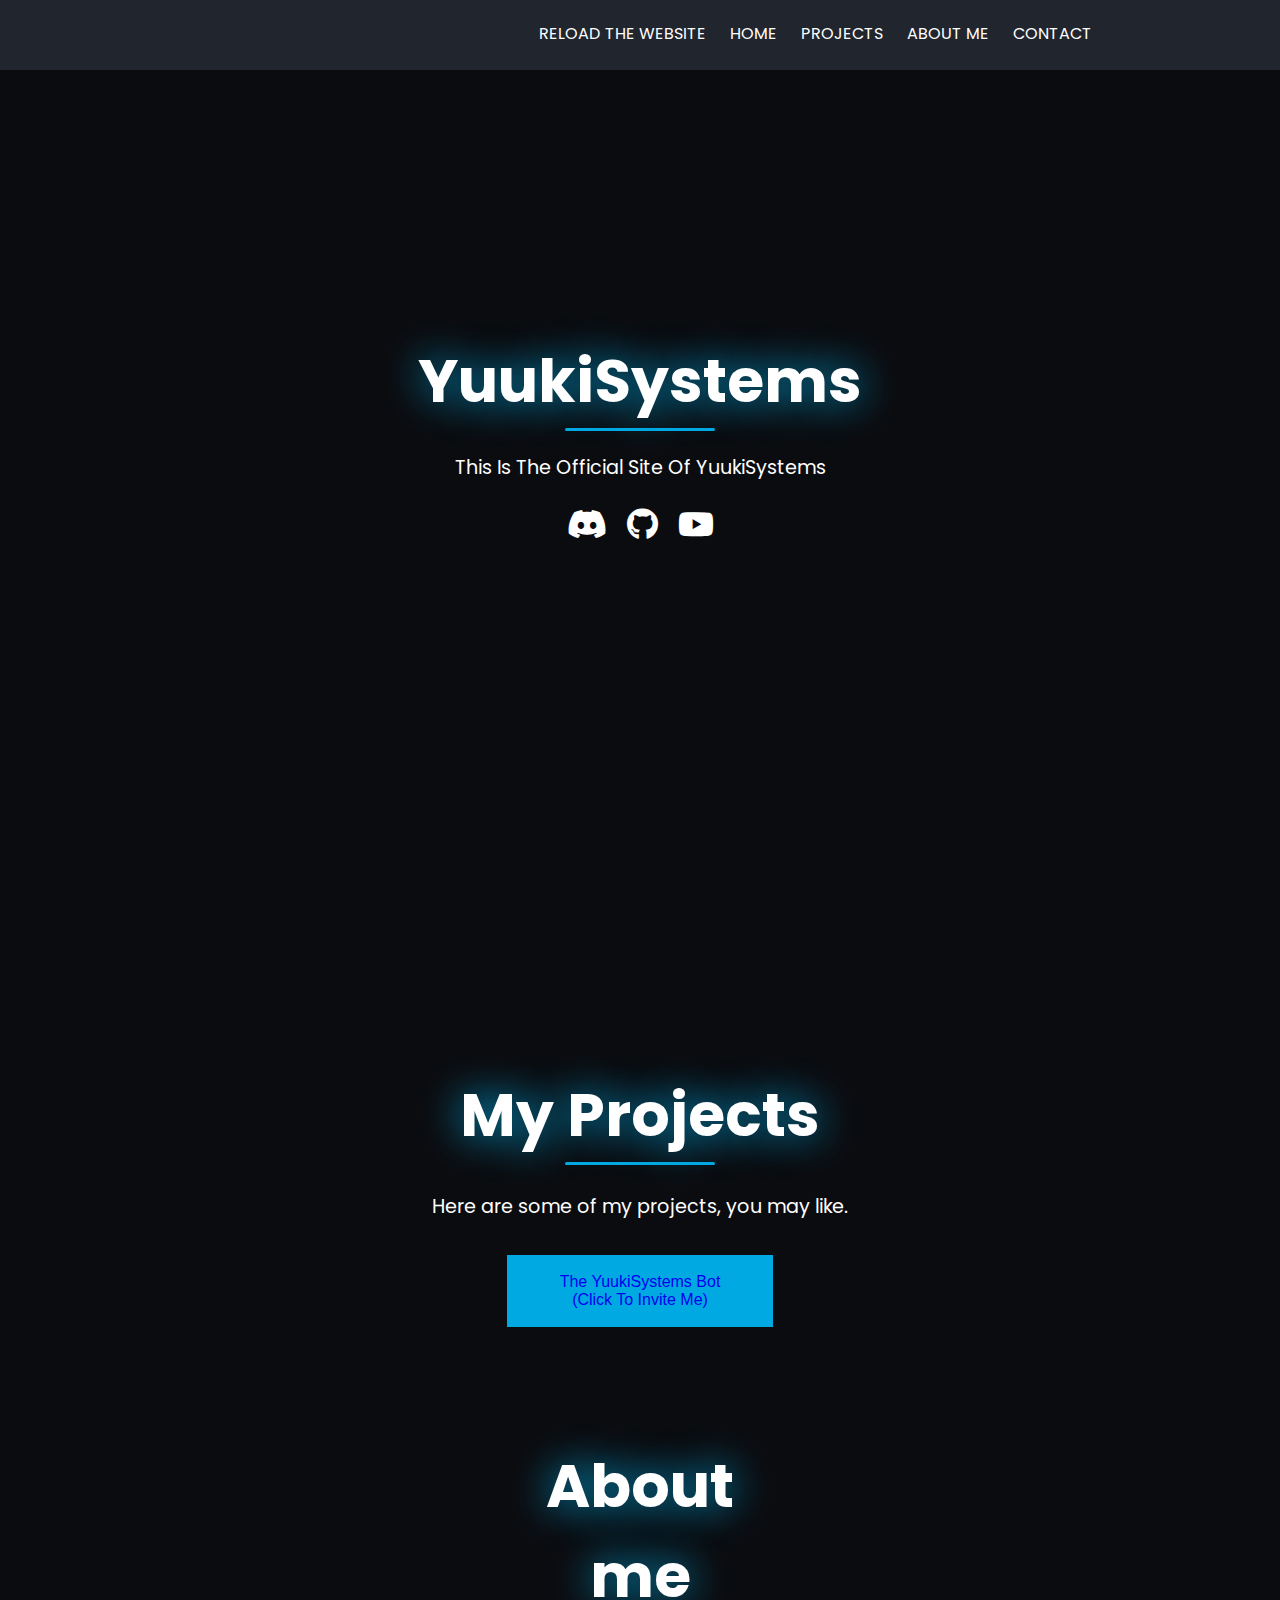
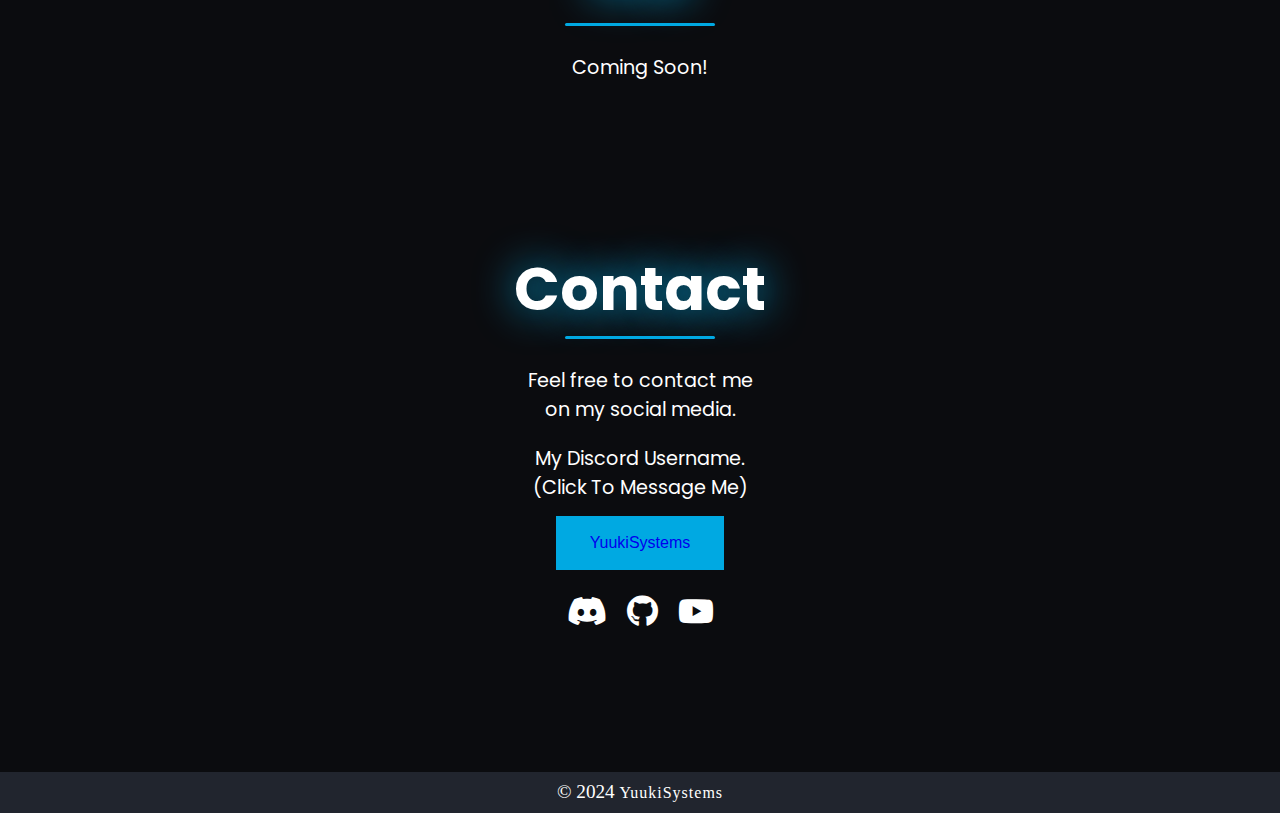
<file: Index.html>
<!DOCTYPE html>
<html>
  <head>
      <meta charset="utf-8">
      <meta name="viewport" content="width=device-width">
      <title>YuukiSystems</title>
      <link href="style.css" rel="stylesheet" type="text/css" />
      <link rel="stylesheet" href="https://use.fontawesome.com/releases/v5.13.0/css/all.css">
      <link rel="icon" href="https://cdn.discordapp.com/app-icons/690889836755812393/f8dfcd6e76f373c2ad405ee60ddf0671.png?size=256">
      <script src="https://ajax.googleapis.com/ajax/libs/jquery/3.5.1/jquery.min.js"></script>
      <script src="script.js"></script>


	  <style>
		.button {
		  border: none;
		  color: rgb(0, 0, 0);
		  padding: 16px 32px;
		  text-align: center;
		  text-decoration: none;
		  display: inline-block;
		  font-size: 16px;
		  margin: 4px 2px;
		  transition-duration: 0.4s;
		  cursor: pointer;
		}
		
		.button1 {
		  background-color: #ff0000;
		  color: #0b0c0f;
		  border: 2px solid #04AA6D;
		}
		
		.button1:hover {
		  background-color: #04AA6D;
		  color: #0b0c0f;
		}
		
		.button2 {
		  background-color: #00a9e2;
		  color: #0b0c0f;
		  border: 2px solid #00a9e2;
		}
		
		.button2:hover {
		  background-color: #0b0c0f;
		  color: #0b0c0f;
		}
		
		</style>



  </head>
    <body>
	  
        <div class="container">
	  
		<!--────────────────Header───────────────-->
	<header>
		<a class="logo" href="">
		</a>
		<nav>	
		 <ul class="nav-bar"><div class="bg"></div>
			<li><a class="nav-link" href="">Reload The Website</a></li>
			<li><a class="nav-link" href="#home">Home</a></li>
			<li><a class="nav-link" href="#projects">Projects</a></li>
			<li><a class="nav-link" href="#AboutMe">About Me</a></li>
			<li><a class="nav-link" href="#contact">Contact</a></li>
		 </ul>
			
			<div class="hamburger">
				<div class="line1"></div>
            <div class="line2"></div>
				<div class="line3"></div>
			</div>
		</nav>
	</header>
	<main>
		<!--─────────────────Home────────────────-->
	  <div id="home">
		 <div class="filter"></div>
		 <section class="intro">
		 <center><h3>YuukiSystems<hr></h3></center>
		  <p>This Is The Official Site Of YuukiSystems</p>
		  <p></p>
          <p></p>
			  
		  <!--────social media links─────-->
			 
		  <div class="social-media">
        	  <a href="https://discord.gg/AwAQd8SbVW" target="_blank"><i class='fab fa-discord'></i></a>
			  <a href="https://github.com/YuukiSystems/" target="_blank"><i class='fab fa-github'></i></a>
			  <a href="https://www.youtube.com/channel/UCzkjpw2mXJOil1jhHVOjp5Q" target="_blank"><i class="fab fa-youtube"></i></a>
		    </div>
			 
		 </section> 
	  </div>  

	  <!--───────────────Projects───────────────-->
	  <div id="projects"> 
		 <h3>My Projects<hr></h3>
		  <p>Here are some of my projects, you may like.</p>
		  <div class="work-box">
		  <div class="work">	
		<!--───────────────card───────────────-->
		<div><button class ="button button2">
		<a href="https://discord.com/api/oauth2/authorize?client_id=690889836755812393&permissions=8&scope=bot" target="_blank">The YuukiSystems Bot (Click To Invite Me)
		</a></button> <!--Link to project-->
		<div class="work-box">
		<div class="work"></div>

	<!--───────────────About Me───────────────-->
	  <div id="AboutMe"> 
		<h3>About me<hr></h3>
		 <p>Coming Soon!</p>
		 <div class="work-box">
		 <div class="work">


		 
		<!--──────────────Contact────────────────-->
	  <div id="contact">
		  <!--────social media links─────-->
		   <h3>Contact<hr></h3>
		   <p>Feel free to contact me on my social media.</p>
		   <p>My Discord Username. (Click To Message Me)</p>
		   <button class ="button button2"><a href="discord://discordapp.com/users/188555238158893056" target="_blank">YuukiSystems</a></button>
		    <div class="social-media">
				<a href="https://discord.gg/AwAQd8SbVW" target="_blank"><i class='fab fa-discord'></i></a>
				<a href="https://github.com/YuukiSystems/" target="_blank"><i class='fab fa-github'></i></a>
				<a href="https://www.youtube.com/channel/UCzkjpw2mXJOil1jhHVOjp5Q" target="_blank"><i class="fab fa-youtube"></i></a>
		    </div>
		  </div>
	</main>
	  <footer class="copyright">© 2024 
		  <a href="/Secret.html" target="_blank">YuukiSystems</a>
     </footer>
	  
  </div>
  </body>
</html>
</file>
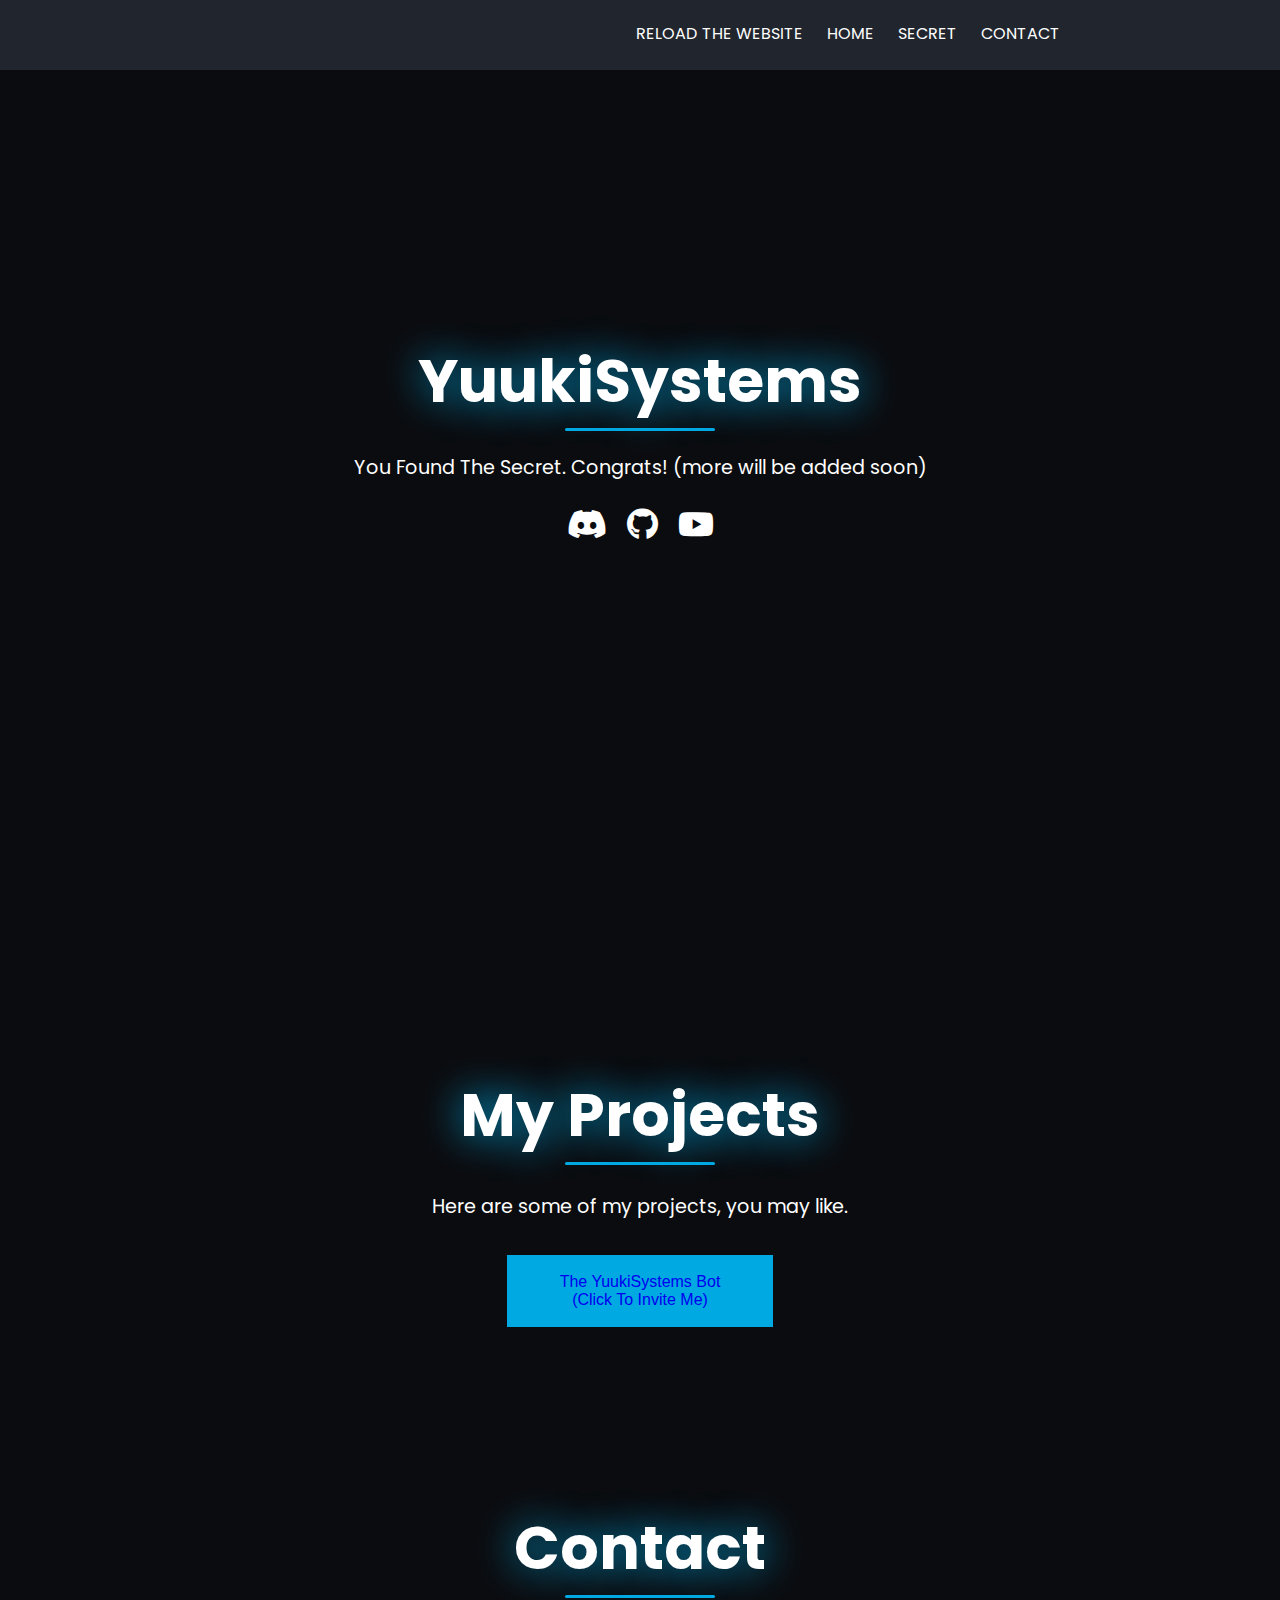
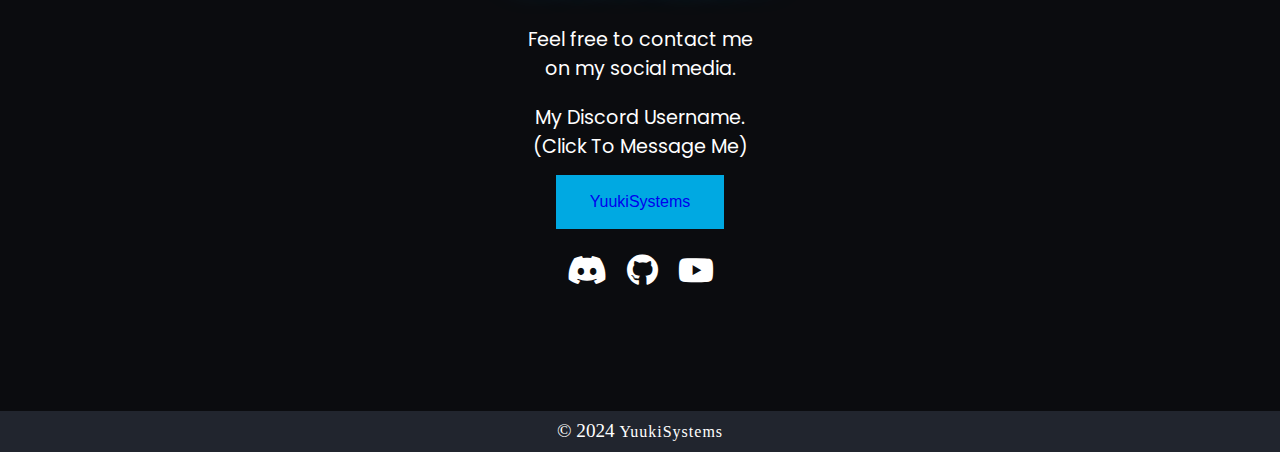
<file: Secret.html>
<!DOCTYPE html>
<html>
  <head>
      <meta charset="utf-8">
      <meta name="viewport" content="width=device-width">
      <title>YuukiSystems</title>
      <link href="style.css" rel="stylesheet" type="text/css" />
      <link rel="stylesheet" href="https://use.fontawesome.com/releases/v5.13.0/css/all.css">
      <link rel="icon" href="https://cdn.discordapp.com/app-icons/690889836755812393/f8dfcd6e76f373c2ad405ee60ddf0671.png?size=256">
      <script src="https://ajax.googleapis.com/ajax/libs/jquery/3.5.1/jquery.min.js"></script>
      <script src="script.js"></script>


	  <style>
		.button {
		  border: none;
		  color: rgb(0, 0, 0);
		  padding: 16px 32px;
		  text-align: center;
		  text-decoration: none;
		  display: inline-block;
		  font-size: 16px;
		  margin: 4px 2px;
		  transition-duration: 0.4s;
		  cursor: pointer;
		}
		
		.button1 {
		  background-color: #ff0000;
		  color: #0b0c0f;
		  border: 2px solid #04AA6D;
		}
		
		.button1:hover {
		  background-color: #04AA6D;
		  color: #0b0c0f;
		}
		
		.button2 {
		  background-color: #00a9e2;
		  color: #0b0c0f;
		  border: 2px solid #00a9e2;
		}
		
		.button2:hover {
		  background-color: #0b0c0f;
		  color: #0b0c0f;
		}
		
		</style>



  </head>
    <body>
	  
        <div class="container">
	  
		<!--────────────────Header───────────────-->
	<header>
		<a class="logo" href="">
		</a>
		<nav>	
		 <ul class="nav-bar"><div class="bg"></div>
            
			<li><a class="nav-link" href="">Reload The Website</a></li>
			<li><a class="nav-link" href="#home">Home</a></li>
			<li><a class="nav-link" href="#projects">Secret</a></li>
			<li><a class="nav-link" href="#contact">Contact</a></li>
		 </ul>
			
			<div class="hamburger">
				<div class="line1"></div>
            <div class="line2"></div>
				<div class="line3"></div>
			</div>
		</nav>
	</header>
	<main>
		<!--─────────────────Home────────────────-->
	  <div id="home">
		 <div class="filter"></div>
		 <section class="intro">
		 <center><h3>YuukiSystems<hr></h3></center>
		  <p>You Found The Secret. Congrats! (more will be added soon)</p>
			  
		  <!--────social media links─────-->
			 
		  <div class="social-media">
        	  <a href="https://discord.gg/AwAQd8SbVW" target="_blank"><i class='fab fa-discord'></i></a>
			  <a href="https://github.com/YuukiSystems/" target="_blank"><i class='fab fa-github'></i></a>
			  <a href="https://www.youtube.com/channel/UCzkjpw2mXJOil1jhHVOjp5Q" target="_blank"><i class="fab fa-youtube"></i></a>
		    </div>
			 
		 </section> 
	  </div>  

	  <!--───────────────Projects───────────────-->
	  <div id="projects"> 
		 <h3>My Projects<hr></h3>
		  <p>Here are some of my projects, you may like.</p>
		  <div class="work-box">
		  <div class="work">	
		<!--───────────────card───────────────-->
		<div><button class ="button button2">
		<a href="https://discord.com/api/oauth2/authorize?client_id=690889836755812393&permissions=8&scope=bot" target="_blank">The YuukiSystems Bot (Click To Invite Me)
		</a></button> <!--Link to project-->
		<div class="work-box">
		<div class="work"></div>




		<!--──────────────Contact────────────────-->
	  <div id="contact">
		  <!--────social media links─────-->
		   <h3>Contact<hr></h3>
		   <p>Feel free to contact me on my social media.</p>
		   <p>My Discord Username. (Click To Message Me)</p>
		   <button class ="button button2"><a href="discord://discordapp.com/users/188555238158893056" target="_blank">YuukiSystems</a></button>
		    <div class="social-media">
				<a href="https://discord.gg/AwAQd8SbVW" target="_blank"><i class='fab fa-discord'></i></a>
				<a href="https://github.com/YuukiSystems/" target="_blank"><i class='fab fa-github'></i></a>
				<a href="https://www.youtube.com/channel/UCzkjpw2mXJOil1jhHVOjp5Q" target="_blank"><i class="fab fa-youtube"></i></a>
		    </div>
		  </div>
	</main>
	  <footer class="copyright">© 2024 
		  <a href="/Secret.html" target="_blank">YuukiSystems</a>
     </footer>
	  
  </div>
  </body>
</html>
</file>
<file: style.css>
@import url('https://fonts.googleapis.com/css2?family=Poppins:wght@300&display=swap');

:root{
	--main-background: #0b0c0f;
	--main-fonts-color: #fff;
	--main-decor-color:#00a9e2;    --main-header-background:#21252e;
	--main-font-family: 'Poppins', sans-serif;
}

*{
	margin: 0;
	padding: 0;
	scroll-behavior: smooth;
}

main{
	padding: 0;
	width: 100%;
	height: 100%;
	background: var(--main-background);
}

/*────────────────── 
       header
──────────────────*/

header{
	margin: 0 auto;
	width: 100%;
	height: 70px;
	display: flex;
    align-items: center; 
	justify-content: space-around; 
    background: transparent;
	position: fixed;
	top: 0;
	transition: 0.3s;
	z-index: 5;
}
.nav-show{
	opacity: 0;
}

header:hover{
	opacity: 1;
	background: var(--main-header-background);
}

.logo img{
	padding-top: 5px;
	height: 50px;
	cursor: pointer;
}

.nav-bar{
	list-style:none;
	position: relative;
	display: inline-flex;
}

a.nav-link{
	margin: 2px;
	padding: 5px 10px;
	text-decoration: none;
	color: var(--main-fonts-color);
	font-family: var(--main-font-family);
	cursor: pointer;
	text-transform: uppercase;
}

.active{
	background: var(--main-decor-color);
}

.nav-link:hover {
	color: #000000;
    background: var(--main-decor-color);
}

/*──────────────────
       home
──────────────────*/

#home{ 	
	margin: auto;
	height: 100vh;
	color: var(--main-fonts-color);
	display: flex;
	flex-direction: column;
	align-items: center;
	justify-content: space-evenly;
}

#home .filter{
	background: url('https://images.unsplash.com/photo-1544099858-75feeb57f01b?ixlib=rb-1.2.1&ixid=eyJhcHBfaWQiOjEyMDd9&auto=format&fit=crop&w=1350&q=80') no-repeat;
	background-size: cover;
	background-position:center;
    position: absolute;
    top: 0px;
    bottom: 0;
    left: 0;
    right: 0;
	opacity:.20;
}  

.intro {
	text-align:center;
    color: var(--main-fonts-color);
	z-index: 1;
	margin: auto;
	padding: 20px;
}

.intro  p{
    margin: 5px;
	font-size:1.2rem;
	font-family: var(--main-font-family);
	text-align:center;
}

 h3{
	padding-bottom: 15px;
    letter-spacing: normal;
    font-family: var(--main-font-family);
	font-style: normal;
	font-size: 60px;
	color: var(--main-fonts-color);
	text-shadow: 0px 0px 40px var(--main-decor-color);
}

/*──────────────────
       Workspace
──────────────────*/

#work{ 	
	margin: auto;
	height: 100vh;
	color: var(--main-fonts-color);
	display: flex;
	flex-direction: column;
	align-items: center;
	justify-content: space-evenly;
}

#work .filter{
	background: url('https://images.unsplash.com/photo-1544099858-75feeb57f01b?ixlib=rb-1.2.1&ixid=eyJhcHBfaWQiOjEyMDd9&auto=format&fit=crop&w=1350&q=80') no-repeat;
	background-size: cover;
	background-position:center;
    position: absolute;
    top: 0px;
    bottom: 0;
    left: 0;
    right: 0;
	opacity:.20;
}  

.introwork {
	text-align:center;
    color: var(--main-fonts-color);
	z-index: 1;
	margin: auto;
	padding: 20px;
}

.introwork  p{
    margin: 5px;
	font-size:1.2rem;
	font-family: var(--main-font-family);
	text-align:center;
}

 h3{
	padding-bottom: 15px;
    letter-spacing: normal;
    font-family: var(--main-font-family);
	font-style: normal;
	font-size: 60px;
	color: var(--main-fonts-color);
	text-shadow: 0px 0px 40px var(--main-decor-color);
}


/*──────────────────
    social media
──────────────────*/

.social-media{
	padding: 10px;
	display: flex;
	position: center;
    align-items: space-around;
	justify-content:center;
}

.social-media a {
    margin: 10px;
    font-size: 2rem;
    text-align:center;
    display: inline-block;
	color: var(--main-fonts-color);
}

.social-media a i{
	cursor: pointer;
}

.social-media  a:hover {
	color: var(--main-decor-color);
	text-shadow: 0 0 50px var(--main-decor-color);
}

/*──────────────────
      projects
──────────────────*/

#projects{
	margin-top:100px;
    height: 100%;
	display: flex;
	flex-direction: column;
	align-items: center;
    justify-content: center;
	text-align:center;
	color: var(--main-fonts-color);
}
#projects h3{
    padding-top: 70px;
}
#projects p{
	font-family: var(--main-font-family);
	font-size:1.2rem;
	padding: 10px;
}

.work{
	display: flex; 
	flex: 1;
    flex-wrap: wrap;
    justify-content:center;
	align-items: center;
	padding: 20px;
}

.card{
	display: flex;
	flex-direction: column;
	margin: 20px;
	width: 200px;
	height:250px;
	border-radius:12px;
    background:var(--main-decor-color);
}

.card img{
	width: 100%;
	height:70%;
	border-radius:10px 10px 0px 0px;
}

.card .work-content{
	text-align: center;
	padding: 10px 5px;
	font-size: 1rem;
	color: var(--main-fonts-color);
	font-family: var(--main-font-family);
	cursor: pointer;
}

.card a{
	text-decoration: none;
}

.card .work-content:hover{
    color:#202020;
}

.card:hover{
	box-shadow: 0 0 1.5rem gray;
}

/*──────────────────
      Contact
──────────────────*/

#contact{
	margin: auto;
	padding-bottom: 20px;
	height: 600px;
	display: flex;
	flex-direction: column;
	align-items: center;
	justify-content: center;
	color: var(--main-fonts-color);
}
	
#contact p{
	padding:10px;
	text-align:center;
	font-size:1.2rem;
	font-family: var(--main-font-family);
}

#projects{
	margin-top:100px;
    height: 100%;
	display: flex;
	flex-direction: column;
	align-items: center;
    justify-content: center;
	text-align:center;
	color: var(--main-fonts-color);
}
#projects h3{
    padding-top: 70px;
}
#projects p{
	font-family: var(--main-font-family);
	font-size:1.2rem;
	padding: 10px;
}

.media{
	display: flex; 
	flex: 1;
    flex-wrap: wrap;
    justify-content:center;
	align-items: center;
	padding: 20px;
}

.card{
	display: flex;
	flex-direction: column;
	margin: 20px;
	width: 200px;
	height:250px;
	border-radius:12px;
    background:var(--main-decor-color);
}

.card img{
	width: 100%;
	height:70%;
	border-radius:10px 10px 0px 0px;
}

.card .media-content{
	text-align: center;
	padding: 10px 5px;
	font-size: 1rem;
	color: var(--main-fonts-color);
	font-family: var(--main-font-family);
	cursor: pointer;
}

.card a{
	text-decoration: none;
}

.card .media-content:hover{
    color:#202020;
}

.card:hover{
	box-shadow: 0 0 1.5rem gray;
}
/*────────────────── 
       footer
──────────────────*/

footer {
	width: 100%;
	height: 100%;
    background-color: var(--main-header-background);
}

.copyright {
	color: #fff;
	font-size: 1.2rem;
	line-height: 40px;
	text-align: center;
}

.copyright a{
	color: #fff;
	font-size: 1rem;
	letter-spacing: 1px;
    text-decoration: none;
}

.copyright a:hover{
	color: var(--main-decor-color);
}

/*──── hr ─────*/

hr {
    background: var(--main-decor-color);
	margin: 2px;
	height: 3px;
	width: 150px;
    border-radius:5px;
	border: hidden;
	margin-inline-start: auto;
    margin-inline-end: auto;
}

/*────────────────── 
     Scrollbar
──────────────────*/
::-webkit-Scrollbar{
    width: 5px; 
	background: rgba(5,5,5,1);
}
::-webkit-Scrollbar-thumb{
	border-radius: 10px;
	background: var(--main-decor-color);
	box-shadow: inset 0 0 20px var(--main-decor-color);
}
::-webkit-Scrollbar-track{
	margin-top: 80px;
	border-radius: 10px;
}

/*────────────────── 
     hamburger
──────────────────*/
.hamburger {
	display: none;
}

.hamburger div{
	width: 30px;
	height: 3px;
	background: #dbdbdb;
	margin: 5px;
	transition:all 0.3s ease;
}

.toggle .line1{
	transform: rotate(-45deg) translate(-5px,6px);
}

.toggle .line2{
	opacity: 0;
}

.toggle .line3{
	transform: rotate(45deg) translate(-5px,-6px);
}

@keyframes navLinkFade{
	from{
		opacity:0;
		transform: translatex(50px);
	}
	to{
		opacity: 1;
		transform:translatex(0px);
	}
}

/*────────────────── 
    media queries
──────────────────*/

@media only screen and (max-width: 1484px) and (min-width: 1214px) {
	.work{
        padding:20px 20%;
    }
}
@media only screen and (max-width: 1214px) and (min-width: 1000px) {
	.work{
        padding:20px 12%;
    }
}


@media only screen and (max-width: 500px) {

	#home, #projects, #contact{
        overflow-x: hidden;
	}
	header{
		background-color: var(--main-header-background);
	}
	.logo{
		position:absolute;
		top: 2px;
		left: 30px;
	}
	.nav-show{
		opacity: 1;
	}	 
	.nav-bar{
		position:fixed;
		top: 0px;
		right:0;
		width:60%;
		height: 100vh;
		display:flex;
		flex-direction: column;
		align-items: center;
		justify-content:space-evenly;
		background:var(--main-header-background);
		transform:translatex(100%);
		transition: transform 0.5s ease-in;
		z-index: -1;
	}
	.hamburger{
		position:absolute;
		top: 17px;
		right: 25%;
		display: block;
		cursor:pointer;
		z-index: 5;
	}	
	.nav-bar li{
		opacity:0;
	}
}

.nav-active{
	transform:translatex(0%);
}

.Black{
  background: #000000;
}

a{
	text-decoration: none;
}
</file>
